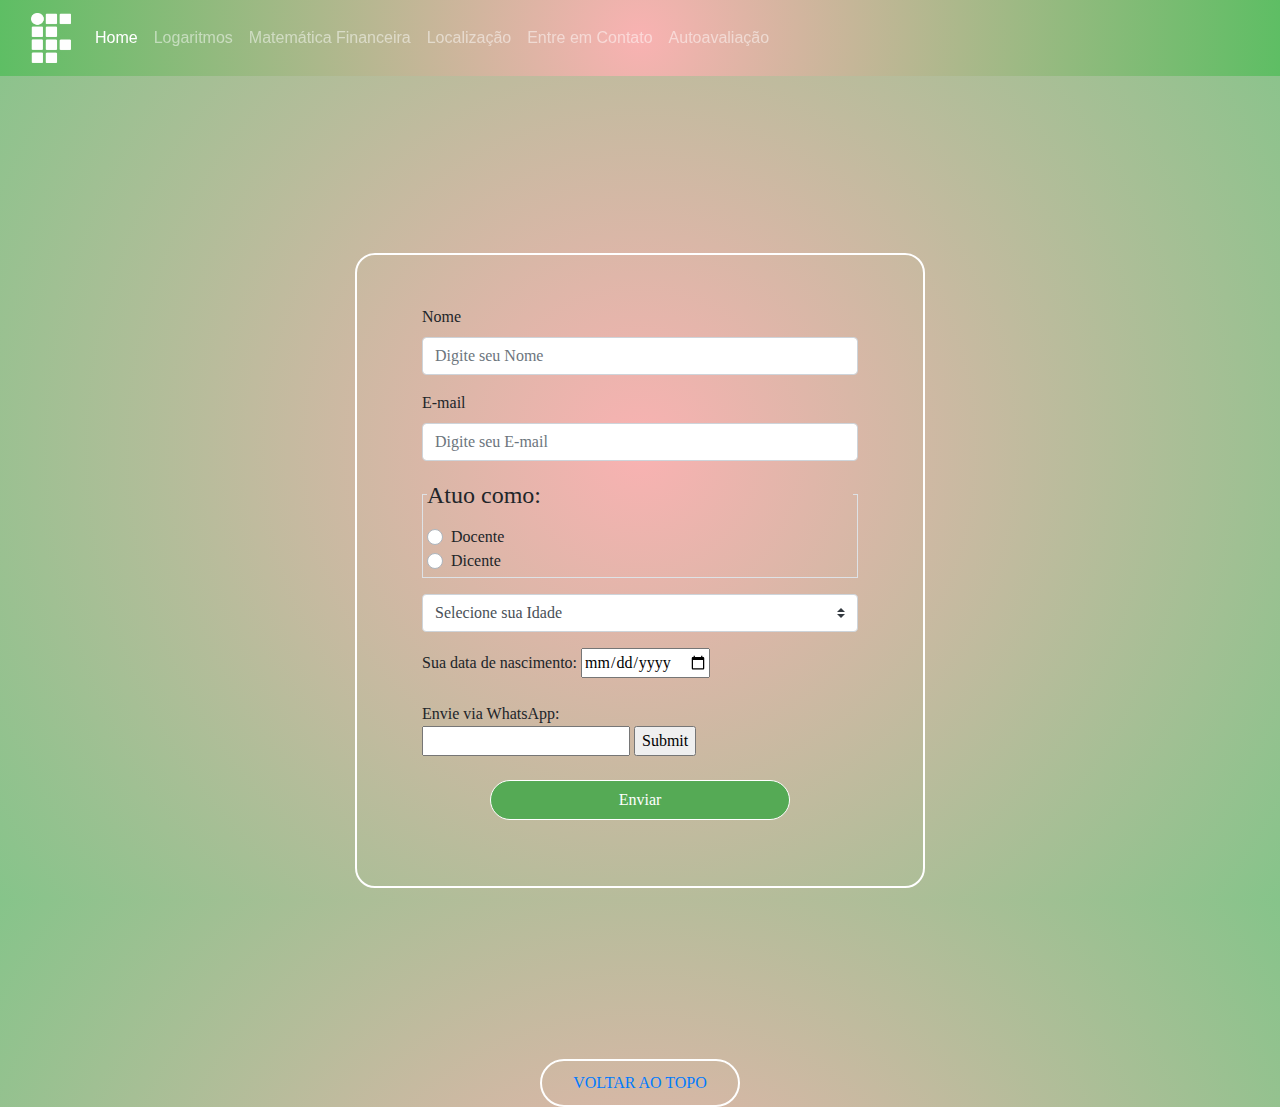
<file: contato.html>
<!DOCTYPE html>
<html>

<head>
  <title>Portfólio de Matemática</title>
  <meta charset="utf-8">
  <meta name="description" content="Portfólio de Matemática">
  <link href="css/contato.css" rel="stylesheet">
  <meta name="viewport" content="width=device-width, initial-scale=1.0">
  <link rel="stylesheet" href="https://maxcdn.bootstrapcdn.com/bootstrap/4.3.1/css/bootstrap.min.css">
  <script src="https://ajax.googleapis.com/ajax/libs/jquery/3.4.1/jquery.min.js"></script>
  <script src="https://cdnjs.cloudflare.com/ajax/libs/popper.js/1.14.7/umd/popper.min.js"></script>
  <script src="https://maxcdn.bootstrapcdn.com/bootstrap/4.3.1/js/bootstrap.min.js"></script>


</head>

<body>
  <nav class="navbar navbar-expand-md navbar-dark fixed-top" style="background: rgb(249,178,178);
  background: radial-gradient(circle, rgba(249,178,178,1) 0%, rgba(94,190,100,1) 100%);">
    <div class="container-fluid">
      <a class="navbar-brand" href="index.html">
        <img class="diferente" src="img/logoifbranca.png" width="40" height="50" class="d-inline-block align-top"
          alt="">
      </a>
      <button class="navbar-toggler" type="button" data-bs-toggle="collapse" data-bs-target="#navbarCollapse"
        aria-controls="navbarCollapse" aria-expanded="false" aria-label="Toggle navigation">
        <span class="navbar-toggler-icon"></span>
      </button>
      <div class="collapse navbar-collapse" id="navbarCollapse">
        <ul class="navbar-nav me-auto mb-2 mb-md-0">
          <li class="nav-item">
            <a class="nav-link active" aria-current="page" href="index.html">Home</a>
          </li>
          <li class="nav-item">
            <a class="nav-link" href="logaritmos.html">Logaritmos</a>
          </li>
          <li class="nav-item">
            <a class="nav-link" href="matfinanceira.html">Matemática Financeira</a>
          </li>
          <li class="nav-item">
            <a class="nav-link" href="local.html">Localização</a>
          </li>
          <li class="nav-item">
            <a class="nav-link" href="contato.html">Entre em Contato</a>
          </li>
            <li class="nav-item">
              <a class="nav-link" href="autoavalia.html">Autoavaliação</a>
            
          </li>
        </ul>

      </div>
    </div>
  </nav>
  <br><br><br><br><br>
  <div class="container h-100">
    <div class="row h-100 justify-content-center align-items-center">
      <form class="col-6 campos">
        <div style="padding: 50px;">
          <div class="form-group">
            <label for="formGroupExampleInput">Nome</label>
            <input type="text" class="form-control" id="formGroupExampleInput" placeholder="Digite seu Nome">
          </div>
          <div class="form-group">
            <label for="formGroupExampleInput2">E-mail</label>
            <input type="text" class="form-control" id="formGroupExampleInput2" placeholder="Digite seu E-mail">
          </div>

          <!-- radio group -->
          <fieldset class="form-group border p-1">
            <legend>Atuo como:</legend>
            <div class="custom-control custom-radio">
              <input type="radio" class="custom-control-input" id="customRadio" name="example" value="customEx">
              <label class="custom-control-label" for="customRadio">Docente</label>
            </div>
            <div class="custom-control custom-radio">
              <input type="radio" class="custom-control-input" id="customRadio2" name="example" value="customEx2">
              <label class="custom-control-label" for="customRadio2">Dicente</label>
            </div>
          </fieldset>
          <div class="form-group">
            <select name="cars" class="custom-select">
              <option selected>Selecione sua Idade</option>
              <option value="volvo">14 a 20</option>
              <option value="fiat">21 a 30</option>
              <option value="audi">31 a 40</option>
              <option value="audi">cima de 40</option>
            </select>
          </div>
          <form>
            Sua data de nascimento: <input type="date" name="nascimento">
          </form>
          <br>
          <br>
          Envie via WhatsApp:
          <form action="https://wa.me/5554984488592">
            <input type="text" name="phone" size="20" maxlength="10" method="post">
            <input type="submit">
          </form>

          <br>
          <center>
            <div class="form-group">
              <input type="submit" name="text" value="Enviar" type="button" class="botao">
            </div>
          </center>
          </p>
        </div>
    </div>
    </form>
  </div>
  </div>
  <br>
  <center>
    <div class="menor">
      <a href="contato.html">VOLTAR AO TOPO</a>
  </center>
  </div>

</body>

</html>
</file>
<file: css/contato.css>
.bd-placeholder-img {
    font-size: 1.125rem;
    text-anchor: middle;
    -webkit-user-select: none;
    -moz-user-select: none;
    user-select: none;
  }

  @media (min-width: 768px) {
    .bd-placeholder-img-lg {
      font-size: 3.5rem;
    }
  }

  .b-example-divider {
    height: 3rem;
    background-color: rgba(0, 0, 0, .1);
    border: solid rgba(0, 0, 0, .15);
    border-width: 1px 0;
    box-shadow: inset 0 .5em 1.5em rgba(0, 0, 0, .1), inset 0 .125em .5em rgba(0, 0, 0, .15);
  }

  .b-example-vr {
    flex-shrink: 0;
    width: 1.5rem;
    height: 100vh;
  }

  .bi {
    vertical-align: -.125em;
    fill: currentColor;
  }

  .nav-scroller {
    position: relative;
    z-index: 2;
    height: 2.75rem;
    overflow-y: hidden;
  }

  .nav-scroller .nav {
    display: flex;
    flex-wrap: nowrap;
    padding-bottom: 1rem;
    margin-top: -1px;
    overflow-x: auto;
    text-align: center;
    white-space: nowrap;
    -webkit-overflow-scrolling: touch;
  }
  
 
    .cabecalho{
        color: rgb(0, 0, 0);
        font-family:Cambria, Cochin, Georgia, Times, 'Times New Roman', serif
    }
    .borda{
        border: 2px solid white ;
        border-radius: 30px;
        margin: 15px;
       text-align: center;
    }
    #ved{
        color: #183100;
    }
    
    #ver{
        color: #882020;
    }
   a{
        color: inherit; 
        text-decoration: none;
        

    }
  .row{
    font-family: Cambria, Cochin, Georgia, Times, 'Times New Roman', serif;
  }
 
  .btn-group{
    width: 100px;
    height: 30px;
   
  }
  h1, h2, h3, h4, h5, h6 {
    font-family: "Playfair Display", Georgia, "Times New Roman", serif;
}
.borda{
  border: 2px solid white ;
  border-radius: 30px;
  margin: 1px;
  text-align: left;
  padding: 20px;
 
}
html,
body {
height: 100%;
}
body {
  background: rgb(249,178,178);
  background: radial-gradient(circle, rgba(249,178,178,1) 0%, rgba(134,196,138,1) 100%);
}
.campos {
border-radius: 20px;

border: 2px solid white;
}

.botao {
	background-color: rgb(85, 170, 85);
    color: white;
    border: 1px solid;
    border-radius: 30px;
    width: 300px;
    height: 40px;
}
.menor{
  text-align: center;
  border: 2px solid white; 
  width: 200px;
  border-spacing: 0px;
  text-align: center;
  border-radius: 30px;
  margin: 15px;
  padding: 10px;
  background-position: center;
font-family:'Times New Roman', Times, serif;
text-decoration: none;
color: inherit; 

}

.menor:hover{
  text-align: center;
  border: 2px solid white; 
  width: 200px;
  border-spacing: 0px;
  text-align: center;
  border-radius: 30px;
  margin: 15px;
  padding: 10px;
  background-position: center;
font-family:'Times New Roman', Times, serif;
background: rgb(237,167,167);
background: radial-gradient(circle, rgba(237,167,167,1) 0%, rgba(160,221,162,1) 100%);
text-decoration: none;
color: inherit; 
}
</file>
